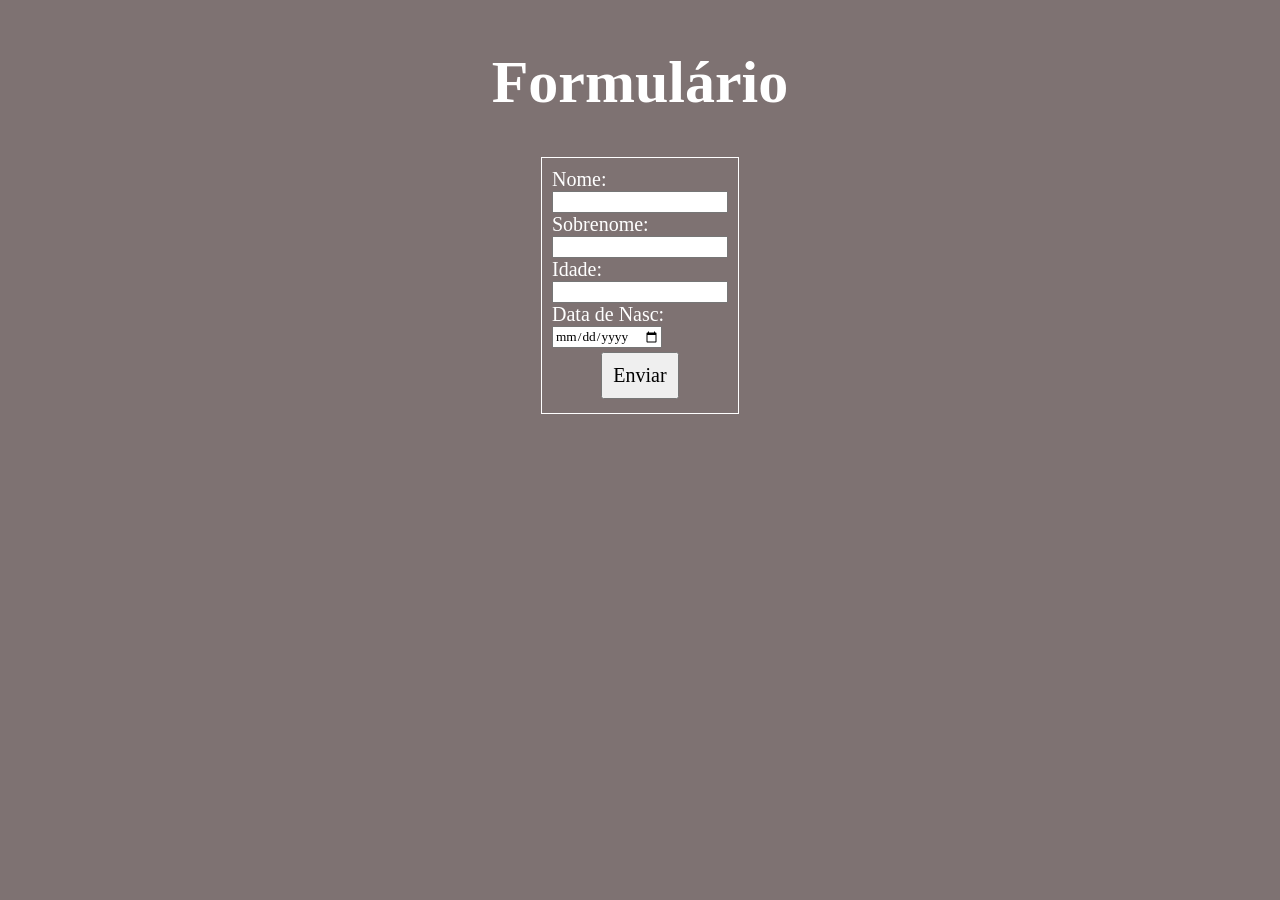
<file: atividade14/index.html>
<!DOCTYPE html>
<html lang="pt-br">
<head>
    <meta charset="UTF-8">
    <meta name="viewport" content="width=device-width, initial-scale=1.0">
    <title>Document</title>
    <link rel="stylesheet" href="css/style.css">
</head>
<body>
    <h1>Formulário</h1>
        <form action="">
            <label for="nasc">Nome: </label><input type="text" name="nome" required>
            <label for="nasc">Sobrenome: </label><input type="text" name="sobrenome" required>
            <label for="nasc">Idade: </label> <input type="number" name="idade" required>
            <label for="nasc">Data de Nasc: </label><input type="date" name="nasc" >
            <div><button onclick="msg()">Enviar</button></div>
        </form>
    <script src="JS/script.js"></script>
</body>
</html>
</file>
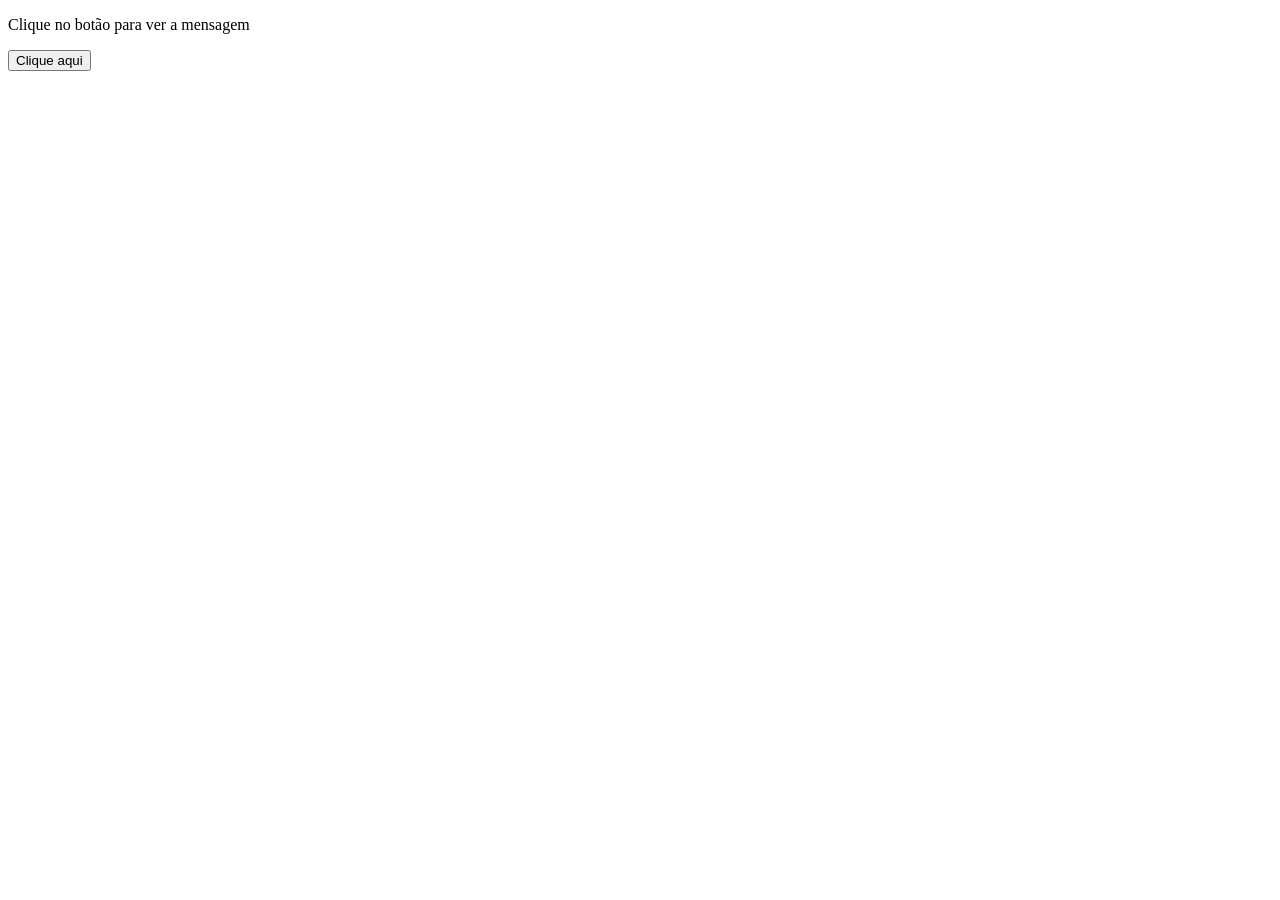
<file: atividade11.html>
<!DOCTYPE html>
<html lang="pt-br">
<head>
    <meta charset="UTF-8">
    <meta name="viewport" content="width=device-width, initial-scale=1.0">
    <title>Exemplo</title>
</head>
<body>
    <p>Clique no botão para ver a mensagem</p>
    <button onclick="menssagem()">Clique aqui</button>
    <script>
        function menssagem() {
            window.alert("Olá, sou João Pedro e tenho 20 anos!");
        }   
    </script>
</body>
</html>
</file>
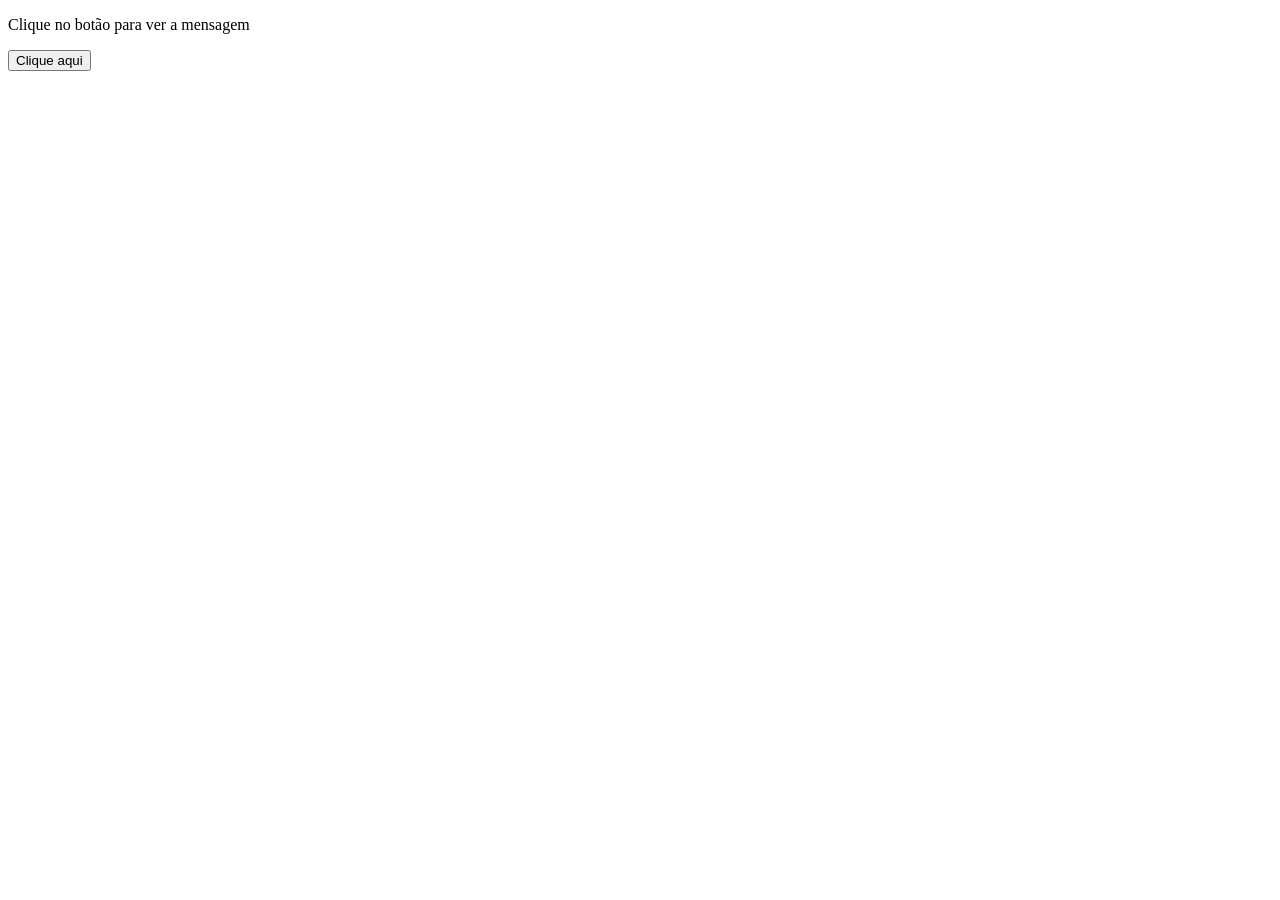
<file: atividade12.html>
<!DOCTYPE html>
<html lang="pt-br">
<head>
    <meta charset="UTF-8">
    <meta name="viewport" content="width=device-width, initial-scale=1.0">
    <title>Exemplo</title>
</head>
<body>
    <p>Clique no botão para ver a mensagem</p>
    <button onclick="menssagem()">Clique aqui</button>
    <script>
        function menssagem() {
            window.alert("A única maneira de fazer um excelente trabalho é amar o que você faz. - Steve Jobs ");
        }   
    </script>
</body>
</html>
</file>
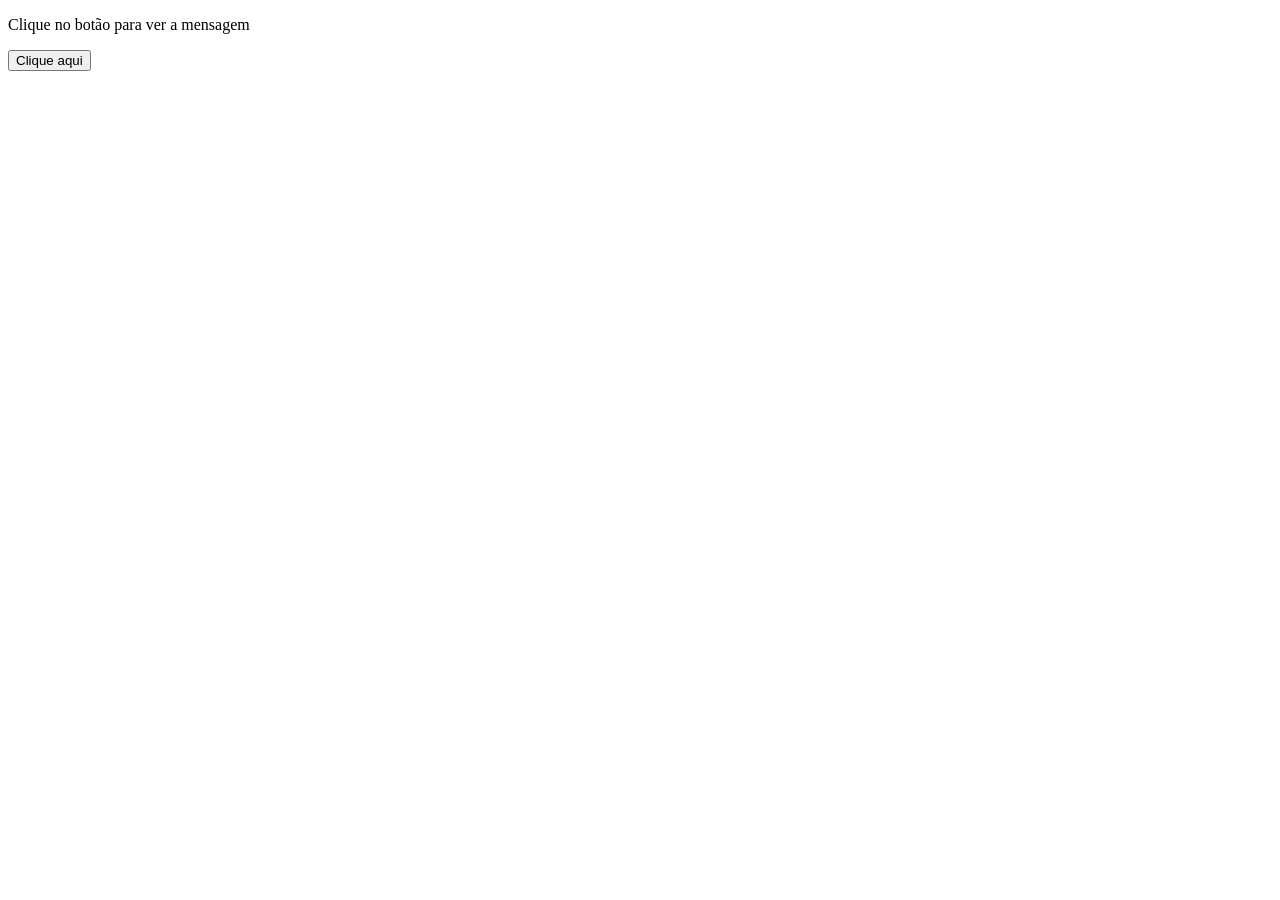
<file: atividade13.html>
<!DOCTYPE html>
<html lang="pt-br">
<head>
    <meta charset="UTF-8">
    <meta name="viewport" content="width=device-width, initial-scale=1.0">
    <title>Exemplo</title>
</head>
<body>
    <p>Clique no botão para ver a mensagem</p>
    <button onclick="menssagem()">Clique aqui</button>
    <script>
        function menssagem() {
            window.alert("'Obrigado por clicar no botão!");
        }   
    </script>
</body>
</html>
</file>
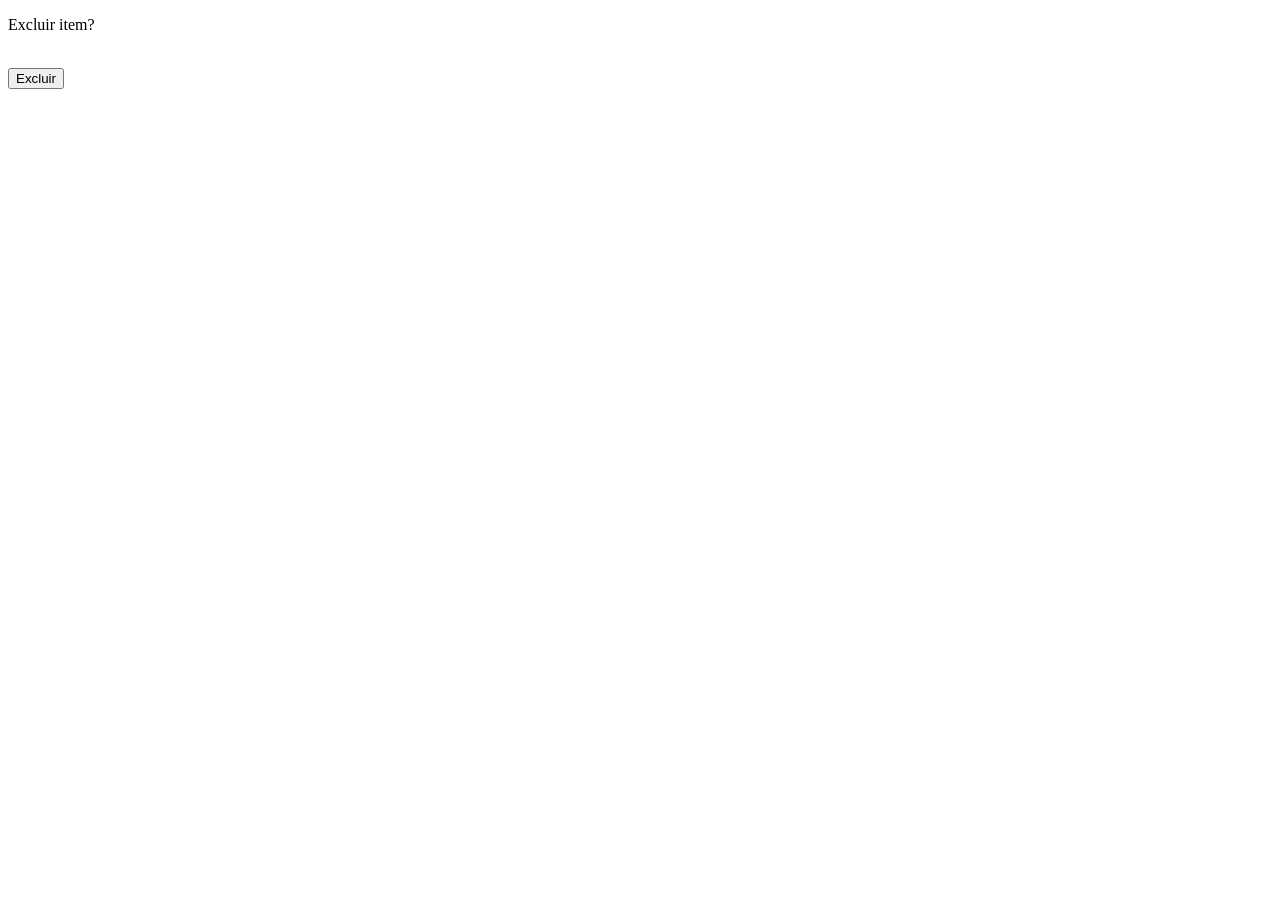
<file: atividade15.html>
<!DOCTYPE html>
<html lang="pt-br">
<head>
    <meta charset="UTF-8">
    <meta name="viewport" content="width=device-width, initial-scale=1.0">
    <title>Document</title>
</head>
<body>
    <form action="">
        <p>Excluir item?</p><br>
        <button type="submit" onclick="return excluir()">Excluir</button>
    </form>
    <script>
        function excluir(){
            return window.confirm("Deseja excluir item?")
        }
    </script> 
</body>
</html>
</file>
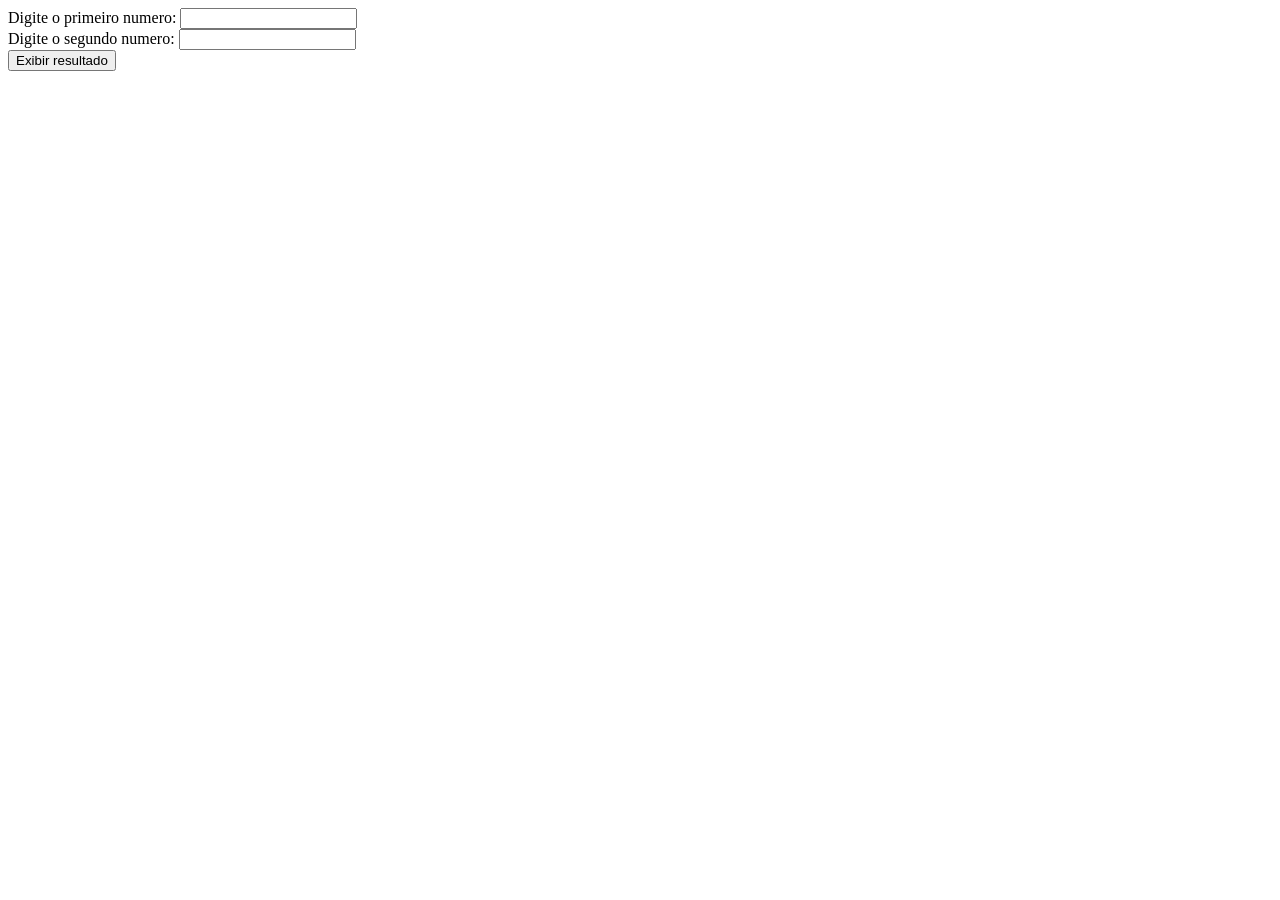
<file: atividade18.html>
<!DOCTYPE html>
<html lang="en">
<head>
    <meta charset="UTF-8">
    <meta name="viewport" content="width=device-width, initial-scale=1.0">
    <title>Document</title>
</head>
<body>
    <label for="numero">Digite o primeiro numero:</label>
    <input type="number" name="numero1" id="numero1"><br>
    <label for="numero">Digite o segundo numero:</label>
    <input type="number" name="numero2" id="numero2"><br>

    <button onclick="somar()">Exibir resultado</button>
    <p id="p"></p>
    <script>
        function somar(){
            let numero1 = Number.parseInt(document.getElementById("numero1").value)
            let numero2 = Number.parseInt(document.getElementById("numero2").value)
            let soma = numero1+numero2

            document.getElementById("p"). innerHTML = ("Resultado: "  + soma)
        }
    </script>
</body>
</html>
</file>
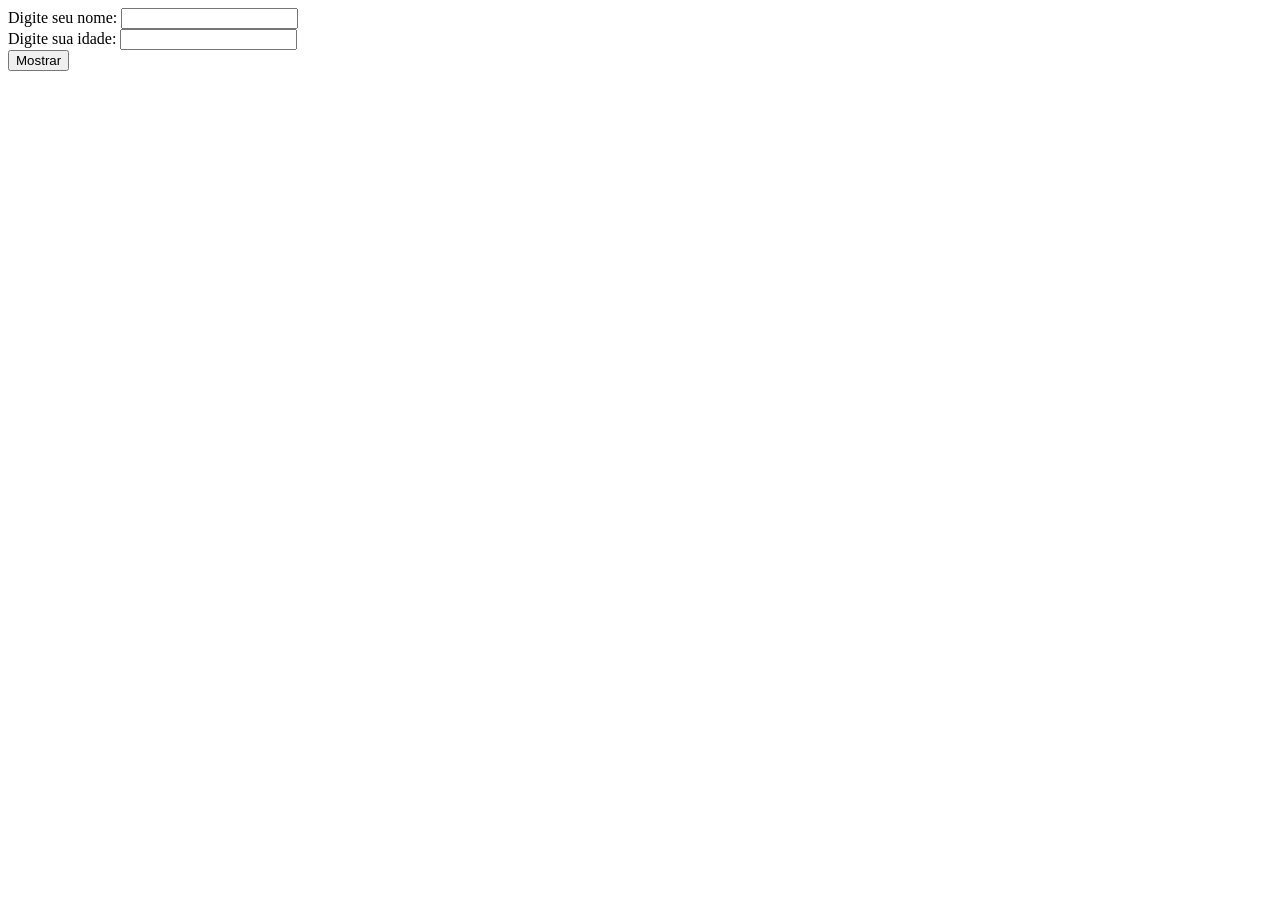
<file: atividade19.html>
<!DOCTYPE html>
<html lang="en">
<head>
    <meta charset="UTF-8">
    <meta name="viewport" content="width=device-width, initial-scale=1.0">
    <title>Document</title>
</head>
<body>
    <label for="nome">Digite seu nome:</label>
    <input type="text" id="nome" name="nome"><br>
    <label for="nome">Digite sua idade:</label>
    <input type="text" id="idade" name="idade"><br>
    <button id="mostrar" onclick="mostrar()">Mostrar</button><br>

    <p id="resultado"></p>

    <script>
        function mostrar(){
            const nome = document.getElementById("nome").value
            const idade = document.getElementById("idade").value

            document.getElementById("resultado").innerHTML = "Nome: "+nome+"<br>Idade: "+idade
        }
    </script>
</body>
</html>
</file>
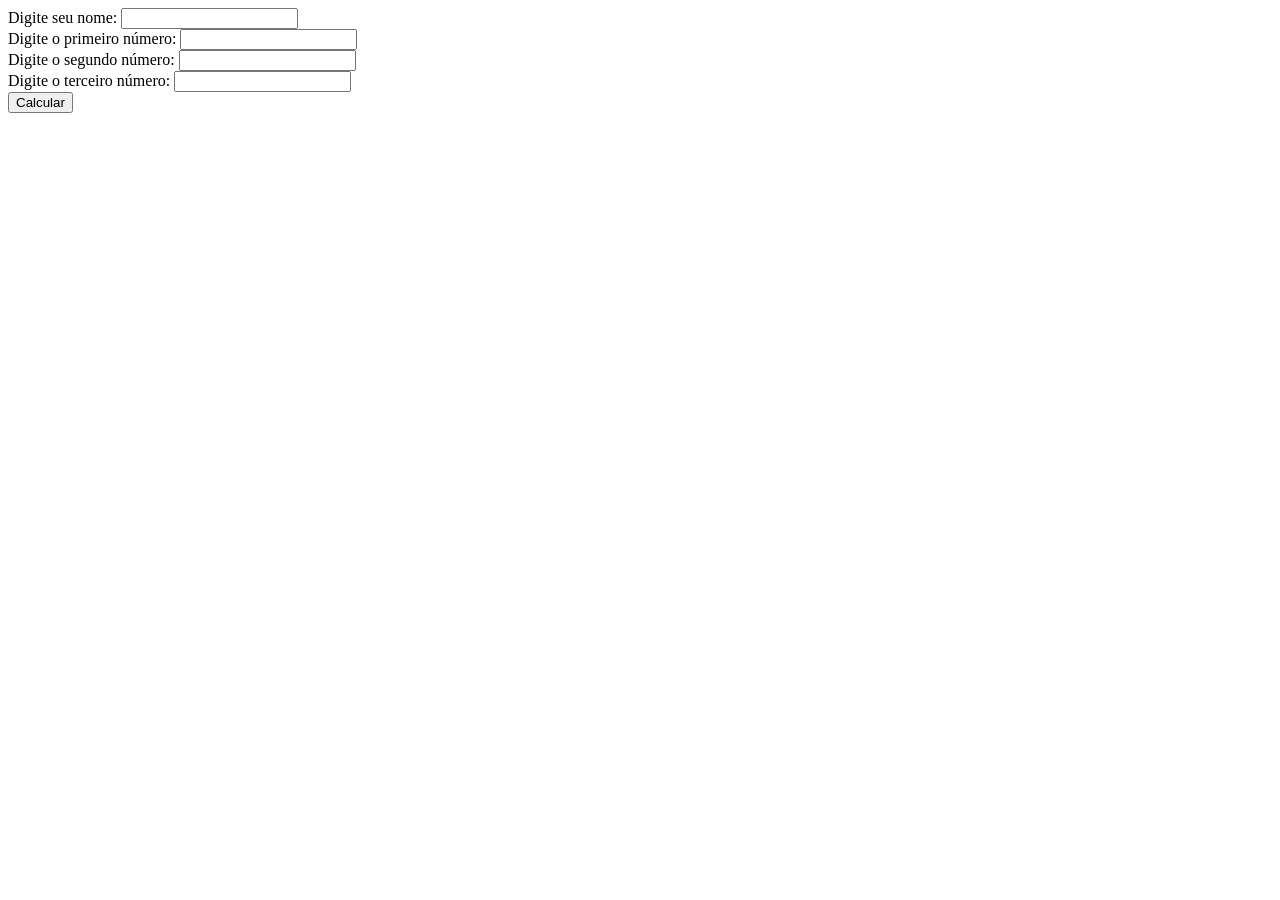
<file: atividade20.html>
<!DOCTYPE html>
<html lang="en">
<head>
    <meta charset="UTF-8">
    <meta name="viewport" content="width=device-width, initial-scale=1.0">
    <title>Document</title>
</head>
<body>
    <label for="nome">Digite seu nome:</label>
    <input type="text" id="nome" name="nome"><br>

    <label for="num1">Digite o primeiro número:</label>
    <input type="text" id="num1" name="num1"><br> 

     <label for="num2">Digite o segundo número:</label>
    <input type="text" id="num2" name="num2"><br> 

    <label for="num3">Digite o terceiro número:</label>
    <input type="text" id="num3" name="num3"><br>

    <button id="mostrar" onclick="calcular()">Calcular</button><br>

    <p id="resultado"></p>

    <script>
        function calcular(){
            const nome = document.getElementById("nome").value
            const num1 = document.getElementById("num1").value
            const num2 = document.getElementById("num2").value
            const num3 = document.getElementById("num3").value

            const mult = num1*num2*num3

            document.getElementById("resultado").innerHTML = "Nome: "+nome+"<br>O resulrtado da multiplicação é: "+mult
        }
    </script>
</body>
</html>
</file>
<file: atividade14/css/style.css>
*{
    font-family: 'Montserrat';
}
body{
    display: flex;
    align-items: center;
    flex-direction: column;
    background-color: rgb(126, 114, 114);
    color: white;
    text-align: center;
}
h1{
    font-size: 60px;
}
form{
    display: flex;
    align-items: baseline;
    flex-direction: column;
    border: 0.4px solid white;
    padding: 10px;
    font-size: 20px;
}
div{
    width: 100%;
    display: flex;
    align-items: center;
    flex-direction: column;
}
button{
    padding: 10px;
    margin: 4px;
    font-size: 20px;
}
</file>
